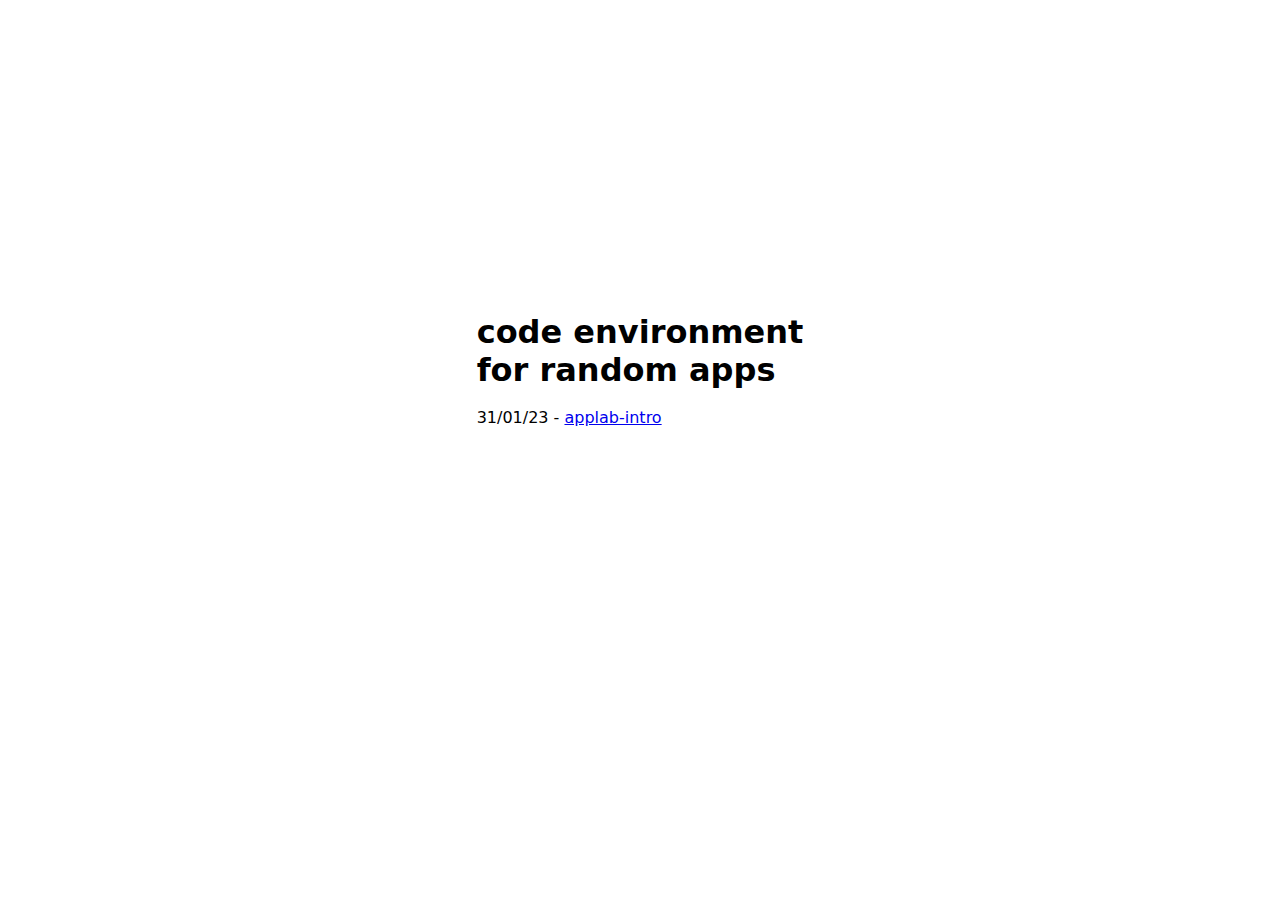
<file: index.html>
<!DOCTYPE html>
<html lang="en">
   <head>
      <meta charset="UTF-8">
      <meta name="viewport" content="width=device-width, initial-scale=1.0">
      <link rel="stylesheet" href="index.css">
      <title>BCIS Circular Garden Club</title>
   </head>
   
   <body>
      <div class="background-pic">
   </div>
      <div class="align-center">
         <div>
            <h1>code environment<br> for random apps</h1>
            <br>
            <ul>
                <li>31/01/23 - <a href="applab-intro/">applab-intro</a></li>
            </ul>
         </div>
      </div>
      
   </body>
</html>
</file>
<file: index.css>
* {
    margin: 0;
    padding: 0;
}

html{
    margin: 0;
    height:100%;
    width:100%;
    background-color:white; 
}

html,body{
    font-family: system-ui, -apple-system, BlinkMacSystemFont, 'Segoe UI', Roboto, Oxygen, Ubuntu, Cantarell, 'Open Sans', 'Helvetica Neue', sans-serif;
    color:text;
    font-weight:normal !important;
}

body{
    height:100vh;
    width:100vw;
}

.align-center{
    display:flex; align-items: center; justify-content: center;
    width:100%; height:100%;
}

.align-center div{
    padding-bottom:10rem;
}

h1{
    font-size:2rem; width:100%;
}

p{
    font-size:1.2rem;
}

ul{
    list-style-type: none;
}
</file>
